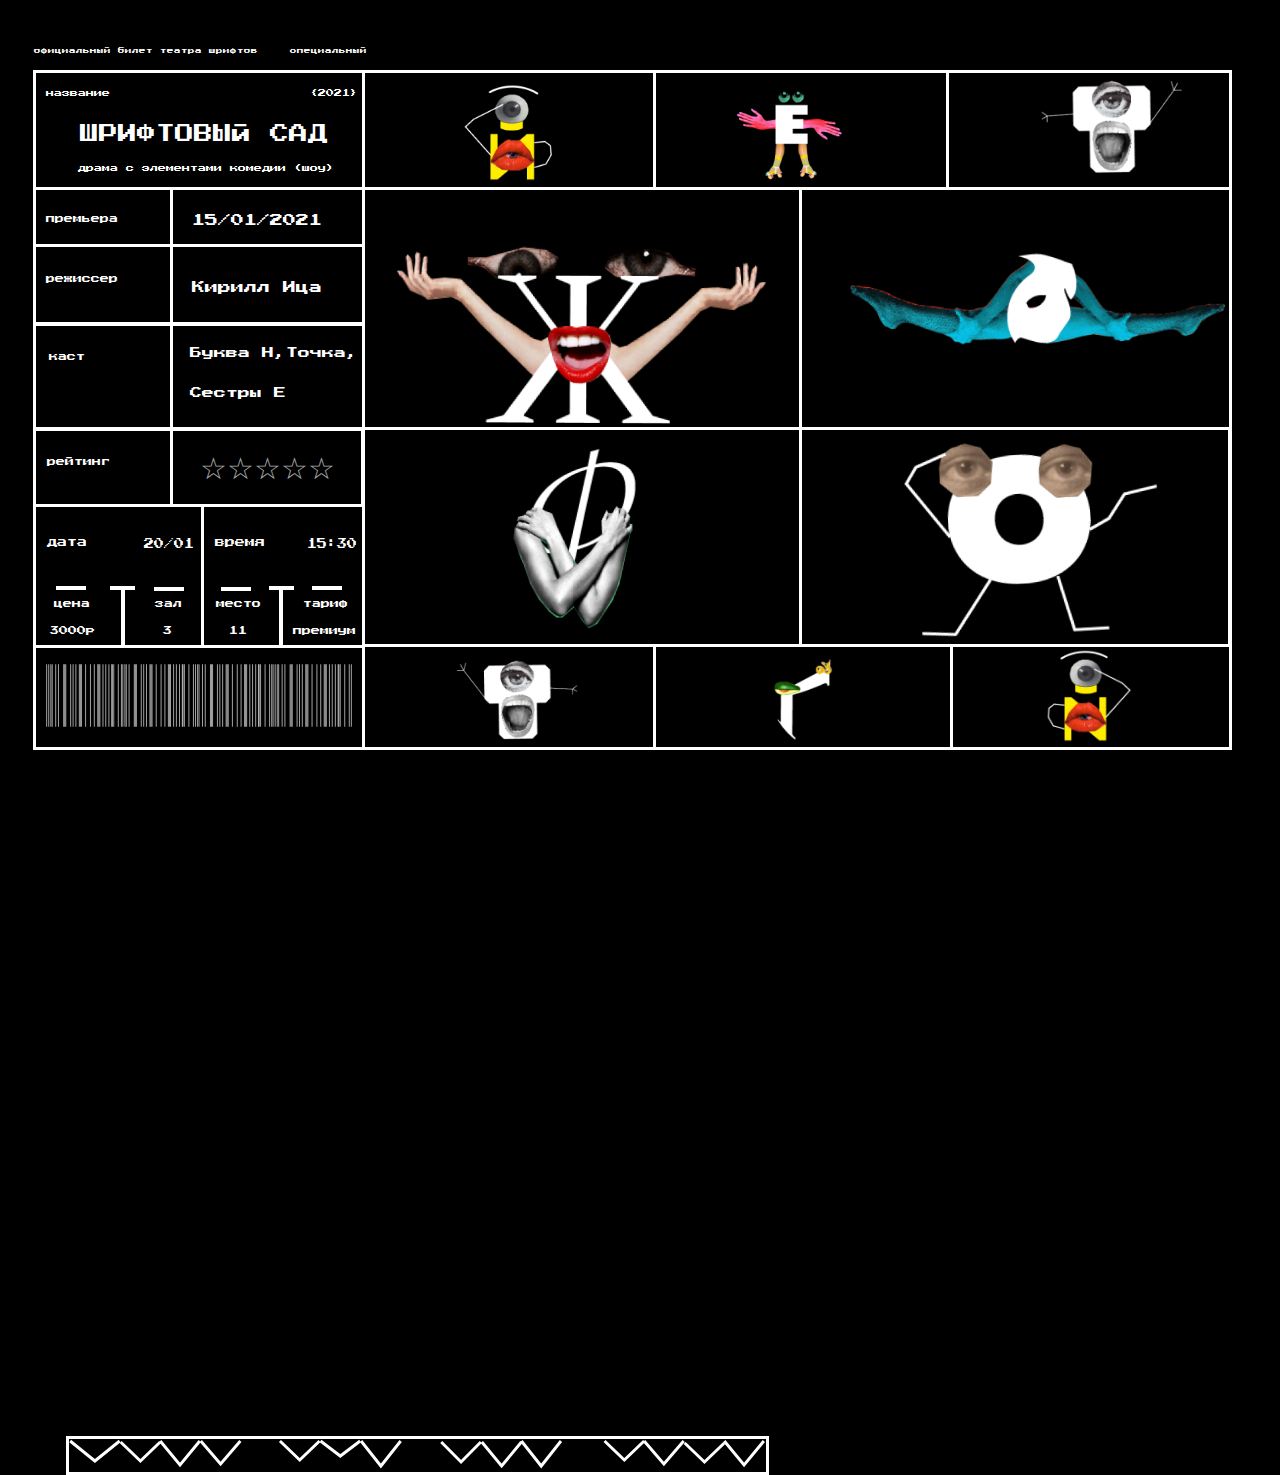
<file: index.html>
<!DOCTYPE html>
<html lang="en" dir="ltr">
  <head>
    <meta name="viewport" content="width=device-width">
    <meta charset="utf-8">
    <link rel="stylesheet" href="stylesheets/style.css">
    <title></title>
    <style media="screen">


html {
width: 100%;
height: 100%;
}

body {
width: 100%;
margin-left: 0px;
overflow:hidden;
display: inline-flex;
background-color: black;
/* position: relative; */
}

/* section {
justify-content: space-between;
} */
section div {
width: 100%;
height: 100%;
position: relative;
}
/* section p {
width: 510px;
margin: 0 auto;
} */

img {
position: absolute;
width: 100%;
}

.codeimg {
left:10px;
height:105px;
top:5px;
padding-right: 20px;
background-size: cover;
}

.teethimg {
position: relative;
}

.teethimg2 {
position: relative;
background-size: cover;
}

.ramkaleft {
  width: 564px;
  height: 110px;
  left: 130px;
  position: relative;
}

.ramkalefttop {
position: relative;
width: 511px;
height: 46px;
top:10px;
}

.ramka1 {
  position: relative;
  width: 511px;
  height: 564px;
  margin-left: -106px;
  top: 60px;
border: 3px solid #FFFFFF;
box-sizing: border-box;
}



.ramka1copy {
position: relative;
width: 509px;
height: 156px;
left: -2px;
top: -3px;
border: 3px solid #FFFFFF;
box-sizing: border-box;
}

.qvadrat2{
position: relative;
width: 509px;
height: 102px;
left:-2px;
top: -6px;
border: 3px solid #FFFFFF;
box-sizing: border-box;
}

.qvadrat1 {
position: relative;
width: 509px;
height: 102px;
left:-2px;
top: -6px;
border: 3px solid #FFFFFF;
box-sizing: border-box;
}

.ramka2 {
/* position: relative;
width: 1200px;
height: 890px;
left: -32px;
top:60px;
margin-right:50px; */

/* position: relative;
    width: 1200px;
    height: 890px;
    left: -32px;
    top: 60px;
    margin-right: 50px;
border: 3px solid #FFFFFF;
box-sizing: border-box; */

position: relative;
    width: 67vw;
    height: 890px;
    left: 127px;
    top: 60px;
    margin-right: 50px;
    border: 3px solid #FFFFFF;
    box-sizing: border-box;
}


/* .ramkaniz {
margin-left: -550px;
margin-top: 0px;
} */

.ramka3 {
/* position: relative;
width: 511px;
height: 329px;
right: 1240px;
top: 620px;
border: 3px solid #FFFFFF;
box-sizing: border-box; */

position: relative;
    width: 28.5vw;
    height: 329px;
    right: 1632px;
    top: 620px;
    border: 3px solid #FFFFFF;
    box-sizing: border-box;
}


.ramka3copy {
/* position: relative;
width: 511px;
height: 121px;
right: 1240px;
top: 78px;
border: 3px solid #FFFFFF;
box-sizing: border-box; */

position: relative;
    /* width: 28.5vw; */
    height: 121px;
    right: 1632px;
    top: 78px;
    border: 3px solid #FFFFFF;
    box-sizing: border-box;
}


.ramka3copy2 {
/* position: relative;
width: 261px;
height: 211px;
right: 1238px;
top: 81px;
border: 3px solid #FFFFFF;
box-sizing: border-box; */

/* position: relative;
width: 261px;
height: 211px;
right: 1631px;
top: 81px;
border: 3px solid #FFFFFF;
box-sizing: border-box; */

position: relative;
width: 14.6vw;
height: 211px;
right: 1631px;
top: 81px;
border: 3px solid #FFFFFF;
box-sizing: border-box;
}



.ramka3copy3 {
/* position: relative;
width: 252px;
height: 211px;
right: 981px;
top: 292px;
border: 3px solid #FFFFFF;
box-sizing: border-box; */

/* position: relative;
width: 252px;
height: 211px;
right: 1373px;
top: 292px;
border: 3px solid #FFFFFF;
box-sizing: border-box; */

position: relative;
    width: 14vw;
    height: 211px;
    right: 1373px;
    top: 292px;
    border: 3px solid #FFFFFF;
    box-sizing: border-box;
}



.ramka4 {
/* position: relative; */
/* width: 511px; */
/* height: 46px;
left:40px;
top:5px; */

position: relative;
    /* width: 29vw; */
    height: 46px;
    left: 22px;
    top: 5px;
}


.ramka5 {
position: relative;
width: 371px;
height: 92px;
left: 135px;
top:-133px;

border: 3px solid #FFFFFF;
box-sizing: border-box;
}

.ramka6 {
position: relative;
width: 703px;
height: 39px;
left: 30px;
top: 764px;

border: 3px solid #FFFFFF;
box-sizing: border-box;
}

.ramka7 {
position: relative;
width: 703px;
height: 39px;
left: 30px;
top: 764px;
border: 3px solid #FFFFFF;
box-sizing: border-box;
}

.ramka8 {
position: relative;
width: 703px;
height: 26px;
left: 30px;
top: 1443px;

background: #FFFFFF;
border: 3px solid #FFFFFF;
box-sizing: border-box;
}

.corobka2 {
position: relative;
width: 307px;
height: 156px;
left: 593px;
top: -315px;
border: 3px solid #FFFFFF;
box-sizing: border-box;
}

.corobka1 {
position: relative;
width: 301px;
height: 156px;
left:295px;
top: -159px;
border: 3px solid #FFFFFF;
box-sizing: border-box;
}

.rop {
  position: relative;
  width: 300px;
  height: 156px;
  left:-3px;
  top: -3px;
  border: 3px solid #FFFFFF;
  box-sizing: border-box;
}

.corobka3 {
position: relative;
width: 300px;
height: 156px;
left: 897px;
top: -471px;

border: 3px solid #FFFFFF;
box-sizing: border-box;
}

.corobka4 {
position: relative;
width: 599px;
height: 322px;
left:-3px;
top: -474px;
border: 3px solid #FFFFFF;
box-sizing: border-box;
}

.corobka5 {
position: relative;
width: 604px;
height: 322px;
left: 593px;
bottom: 796px;
border: 3px solid #FFFFFF;
box-sizing: border-box;
}

.corobka6 {
position: relative;
width: 373.5px;
height: 300px;
left: -3px;
bottom: 799px;
border: 3px solid #FFFFFF;
box-sizing: border-box;
}

.corobka7 {
position: relative;
width: 467px;
height: 300px;
left: 368px;
bottom: 1099px;
border: 3px solid #FFFFFF;
box-sizing: border-box;
}

.corobka8 {
position: relative;
width: 365px;
height: 300px;
left: 832px;
bottom: 1399px;
border: 3px solid #FFFFFF;
box-sizing: border-box;
}

.corobka9 {
position: relative;
width: 374px;
height: 120px;
left: -3px;
bottom:1402px;
border: 3px solid #FFFFFF;
box-sizing: border-box;
}

.corobka10 {
position: relative;
width: 230px;
height: 120px;
left:368px;
bottom: 1522px;
border: 3px solid #FFFFFF;
box-sizing: border-box;
}

.corobka11 {
position: relative;
width: 240px;
height: 120px;
left:595px;
bottom: 1642px;
border: 3px solid #FFFFFF;
box-sizing: border-box;
}

.corobka12{
position: relative;
width: 365px;
height: 120px;
left: 832px;
bottom:1762px;
border: 3px solid #FFFFFF;
box-sizing: border-box;
}

.smallline6 {
position: relative;
width: 0px;
height: 210px;
left: 317px;
top: 620px;
border: 2px solid #FFFFFF;
}

.smallline {
position: relative;
width: 0px;
height: 99px;
left: 128px;
top: 106px;
border: 2px solid #FFFFFF;
}

.smallline2 {
position: relative;
width: 0px;
height: 105px;
left: 120px;
top: 103px;
border: 2px solid #FFFFFF;
}

.smalllqvadrat {
position: relative;
width: 140px;
height: 102px;
left: -3px;
top: -3px;
border: 3px solid #FFFFFF;
box-sizing: border-box;
}

.smallqvadrat2 {
  position: relative;
  width: 141px;
  height: 102px;
  left: -3px;
  top: -3px;
  border: 3px solid #FFFFFF;
  box-sizing: border-box;
}

.qvadrat3 {
position: relative;
width: 510px;
height: 124px;
left: -4px;
top: -6px;
border: 3px solid #FFFFFF;
box-sizing: border-box;
}

.smallline10 {
position: relative;
width: 508px;
height: 89px;
left: -3px;
top: -131px;

border: 3px solid #FFFFFF;
box-sizing: border-box;
}

.smallqvadrat3 {
position: relative;
width: 141px;
height: 124px;
left: -3px;
top: -130px;

border: 3px solid #FFFFFF;
box-sizing: border-box;
}

.smallqvadrat4 {
position: relative;
width: 141px;
height: 90px;
left: -3px;
top: -224px;

border: 3px solid #FFFFFF;
box-sizing: border-box;
}

/* .procherksm {
position: relative;
width: 25px;
height: 0px;
left: 0px;
top: 100px;
border: 2px solid #FFFFFF;
} */

.procherksm2 {
position: relative;
width: 25px;
height: 0px;
left:117px;
bottom:202px;;
border: 2px solid #FFFFFF;
}

/* .procherksm3 {
position: relative;
width: 25px;
height: 0px;
left: 230px;
top: 100px;
border: 2px solid #FFFFFF;
} */

/* .procherksm4 {
position: relative;
width: 20px;
height: 0px;
left: 230px;
top: 100px;
border: 2px solid #FFFFFF;
} */

.procherksm5 {
position: relative;
width: 25px;
height: 0px;
left: 110px;
bottom: 212px;
border: 2px solid #FFFFFF;
}

/* .procherksm6 {
position: relative;
width: 25px;
height: 0px;
left: 0px;
top: -6px;
border: 2px solid #FFFFFF;
} */

.procherkb {
position: relative;
width: 46px;
height: 0px;
left: 37px;
bottom: 206px;
border: 2px solid #FFFFFF;
}

.procherkb2 {
position: relative;
width: 46px;
height: 0px;
left: 30px;
bottom: 208px;
border: 2px solid #FFFFFF;
}

.procherkb3 {
position: relative;
width: 46px;
height: 0px;
left: 173px;
bottom: 211px;
border: 2px solid #FFFFFF;
}

.procherkb4 {
position: relative;
width: 46px;
height: 0px;
left: 163px;
bottom: 216px;
border: 2px solid #FFFFFF;
}

.ss {
position: absolute;
width: 400px;
height: 85px;
left: 90px;
top: 70px;

font-weight: 400;
font-size:27px;
line-height: 10px;

color: #FFFFFF;
}

.ss2 {
position: absolute;
width: 600px;
height: 23px;

font-weight: 400;
font-size: 13.5px;
line-height: 11px;

color: #FFFFFF;
}

.premier {
  position: absolute;
  width: 100px;
  height: 23px;
  left: 10px;
  top: 40px;
  font-weight: 400;
  font-size: 13.5px;
  line-height: 11px;

  color: #FFFFFF;
}

.director {
  position: absolute;
  width: 100px;
  height: 23px;
  left: 10px;
  top: 40px;
  font-weight: 400;
  font-size: 13.5px;
  line-height: 11px;

  color: #FFFFFF;
}

.cast {
  position: absolute;
  width: 100px;
  height: 23px;
  left: 13px;
  top: 35px;
  font-weight: 400;
  font-size: 13.5px;
  line-height: 11px;

  color: #FFFFFF;
}

.rate {
    position: absolute;
    width: 150px;
    height: 23px;
    left: 15px;
    top: 33px;
    font-weight: 400;
    font-size: 13.5px;
    line-height: 11px;
    color: #FFFFFF;
}

.nol {
  position: absolute;
  width: 100px;
  height: 23px;
  left:296px;
  top: 40px;
  font-weight: 400;
  font-size: 13.5px;
  line-height: 11px;
  color: #FFFFFF;
}

.vrema {
  position: absolute;
  width: 100px;
  height: 23px;
  left: 15px;
  top: 40px;
  font-weight: 400;
  font-size: 13.5px;
  line-height: 11px;
  color: #FFFFFF;
}

.data {
    position: absolute;
    width: 100px;
    height: 23px;
    left: 15px;
    top: 40px;
    font-weight: 400;
    font-size: 13.5px;
    line-height: 11px;
    color: #FFFFFF;
}

.cena {
      position: absolute;
      width: 100px;
      height: 23px;
      left: 32px;
      top: 130px;
      font-weight: 400;
      font-size: 13.5px;
      line-height: 11px;
      color: #FFFFFF;
}

.tridcat {
  position: absolute;
  width: 100px;
  height: 23px;
  left: 150px;
  top: 40px;
  font-weight: 400;
  font-size: 13.5px;
  line-height: 11px;
  color: #FFFFFF;
}

.mesto {
    position: absolute;
    width: 100px;
    height: 23px;
    left: 24px;
    top: 130px;
    font-weight: 400;
    font-size: 13.5px;
    line-height: 11px;
    color: #FFFFFF;
}

.eleven {
  position: absolute;
  width: 100px;
  height: 23px;
  left: 43px;
  top: 175px;
  font-weight: 400;
  font-size: 13.5px;
  line-height: 11px;
  color: #FFFFFF;
}

.tariff {
  position: absolute;
  width: 100px;
  height: 23px;
  left: 150px;
  top: 130px;
  font-weight: 400;
  font-size: 13.5px;
  line-height: 11px;
  color: #FFFFFF;
}

.premium {
  position: absolute;
  width: 100px;
  height: 23px;
  left: 138px;
  top: 175px;
  font-weight: 400;
  font-size: 13.5px;
  line-height: 11px;
  color: #FFFFFF;
}

.january {
  position: absolute;
  width: 100px;
  height: 23px;
  left: 155px;
  top: 40px;
  font-weight: 400;
  font-size: 13.5px;
  line-height: 11px;
  color: #FFFFFF;
}

.trik {
  position: absolute;
  width: 100px;
  height: 23px;
  left: 27px;
  top: 175px;
  font-weight: 400;
  font-size: 13.5px;
  line-height: 11px;
  color: #FFFFFF;
}

.zal {
  position: absolute;
  width: 100px;
  height: 23px;
  left: 170px;
  top: 130px;
  font-weight: 400;
  font-size: 13.5px;
  line-height: 11px;
  color: #FFFFFF;
}

.treti {
  position: absolute;
  width: 100px;
  height: 23px;
  left: 180px;
  top: 175px;
  font-weight: 400;
  font-size: 13.5px;
  line-height: 11px;
  color: #FFFFFF;
}

.ss3 {
position: absolute;
width: 570px;
height: 84px;

font-style: normal;
font-weight: 400;
font-size: 22px;
line-height: 40px;


color: #FFFFFF;
}

.pyat {
  position: absolute;
  width: 150px;
  height: 84px;
  left: 170px;
  top: 30px;
  font-style: normal;
  font-weight: 400;
  font-size: 22px;
  line-height: 40px;


  color: #FFFFFF;
}

.kirill {
  position: absolute;
  width: 300px;
  height: 74px;
  left: 170px;
  top: 28px;;
  font-style: normal;
  font-weight: 400;
  font-size: 22px;
  line-height: 40px;


  color: #FFFFFF;
}

.good {
  position: absolute;
  width: 300px;
  height: 74px;
  left: 170px;
  top: 28px;;
  font-style: normal;
  font-weight: 400;
  font-size: 22px;
  line-height: 40px;


  color: #FFFFFF;
}

.bukvi {
    position: absolute;
    width: 600px;
    height: 84px;
    left: 169px;
    top: 25px;
    font-style: normal;
    font-weight: 400;
    font-size: 22px;
    line-height: 40px;
    color: #FFFFFF;
}

.ofbilet {
  position: absolute;
  width: 450px;
  height: 15px;
  left: 5px;
  top: 3px;
  font-style: normal;
  font-weight: 400;
  font-size: 9.5px;
  line-height: 40px;
  color: #FFFFFF;
}


.special {
  position: absolute;
  width: 100px;
  height: 15px;
  left:406px;
  top: 3px;
  font-style: normal;
  font-weight: 400;
  font-size: 9.5px;
  line-height: 40px;
  color: #FFFFFF;
}

.nazvanie {
  position: absolute;
  width: 100px;
  height: 23px;
  left:10px;
  top: 15px;
  font-weight: 400;
  font-size: 10px;
  line-height: 11px;

  color: #FFFFFF;
}

.dvad {
  position: absolute;
  width: 100px;
  height: 23px;
  left:440px;
  top: 15px;
  font-weight: 400;
  font-size: 10px;
  line-height: 11px;

  color: #FFFFFF;
}

.shriftetta1 {
  position: absolute;
  width: 100px;
  height: 23px;
  left:440px;
  top: 15px;
  font-weight: 400;
  font-size: 10px;
  line-height: 11px;

  color: #FFFFFF;
}

.shriftetta2 {
  position: absolute;
  width: 100px;
  height: 23px;
  left:440px;
  top: 15px;
  font-weight: 400;
  font-size: 10px;
  line-height: 11px;

  color: #FFFFFF;
}

.shriftetta3 {
  position: absolute;
  width: 100px;
  height: 23px;
  left:440px;
  top: 15px;
  font-weight: 400;
  font-size: 10px;
  line-height: 11px;

  color: #FFFFFF;
}

.drama {
  position: absolute;
  width: 400px;
  height: 23px;
  left: 80px;
  top: 120px;
  font-weight: 400;
  font-size: 12px;
  line-height: 11px;

  color: #FFFFFF;
}

.vibration{
    display: block;
    position: relative;
    height: 209px;
    width: 266px;
    top:0px;
    margin-left: 15px;
    background: url("images/yellow.png");
    animation: vibration 0.3s steps(1) alternate infinite;
    animation-play-state: paused;
    }

    .vibration:hover{
      animation-play-state: running;}
}
@-webkit-keyframes vibration {
    0%, 25% {
        left: -1px;
        top:-1px;
        -webkit-transform: translateX(-4%);
        transform: translateX(-4%);
    }
    50%, 100% {
        left: 1px;
        top: 1px;
        -webkit-transform: translateX(4%);
        transform: translateX(4%);
    }
}
@-moz-keyframes vibration{
    0%, 25% {
        left: -1px;
        -webkit-transform: translateX(-4%);
        transform: translateX(-4%);
    }
    50%, 100% {
        left: 1px;
        -webkit-transform: translateX(4%);
        transform: translateX(4%);
    }
}
@-ms-keyframes vibration {
    0%, 25% {
        left: -1px;
        -webkit-transform: translateX(-4%);
        transform: translateX(-4%);
    }
    50%, 100% {
        left: 1px;
        -webkit-transform: translateX(4%);
        transform: translateX(4%);
    }
}
@-o-keyframes vibration {
    0%, 25% {
        left: -1px;
        -webkit-transform: translateX(-4%);
        transform: translateX(-4%);
    }
    50%, 100% {
        left: 1px;
        -webkit-transform: translateX(4%);
        transform: translateX(4%);
    }
}
@keyframes vibration {
    0%, 25% {
        left: -1px;
        -webkit-transform: translateX(-4%);
        transform: translateX(-4%);
    }
    50%, 100% {
        left: 1px;
        -webkit-transform: translateX(4%);
        transform: translateX(4%);
    }
}

.e {
    width: 170px;;
    height: 154px;
    display: block;
    top:0px;
    margin-left: 50px;
    position: relative;
    background: url("images/e.png");
    background-position: -0 top;
    animation: e2 1s steps(1) infinite;
    animation-play-state: paused;
}


@keyframes e2 {
  0%, 25% {
      left: -0px;
      transform: scale(0.7);
  }
  50%, 100% {
      left: 10px;
      transform: rotateZ(30deg);
}
}
.e:hover {
  /* transform: scale(0.5); */
  animation-play-state: running;
  /* transform: rotateZ(30deg); */
}

.t {
  height: 268px;
  width: 288px;
  top:-27px;
  margin-left: 0px;
    display: block;
    position: relative;
    background: url("images/t.png");
    background-position: -0 top;
    animation: t2 0.5s infinite;
    animation-play-state: paused;
}

@keyframes t2 {
  from, to { transform: scale(1, 1); }
  25% { transform: scale(0.9, 1.1); }
  50% { transform: scale(1.1, 0.9); }
  75% { transform: scale(0.95, 1.05); }
}

.t:hover {
  animation-play-state: running;
}

.r {
  height: 396px;
  width: 300px;
  top:-83px;
  right:70px;
    display: block;
    position: relative;
    background: url("images/r.png");
    background-position: -0 top;
    animation:r2 1s ease infinite;
    animation-play-state: paused;
}

@keyframes r2 {
    70% { transform:translateY(0%);};
    80% { transform:translateY(-13%);}
    90% { transform:translateY(0%); }
    95% { transform:translateY(-5%); }
    97% { transform:translateY(0%); }
    99% { transform:translateY(-2%); }
    100% { transform:translateY(0); }
}

.r:hover {
  animation-play-state: running;
}

.j {
height: 396px;
width: 632px;
top:-93px;
left:-70px;
display: block;
position: relative;
background: url("images/j.png");
background-position: -0 top;
animation: j2 2s ease infinite;
animation-play-state: paused;
}

@keyframes j2 {
	0%, 100% {transform: translateX(0);}
	10%, 30%, 50%, 70%, 90% {transform: translateX(-10px);}
	20%, 40%, 60%, 80% {transform: translateX(10px);}
}

.j:hover {
  animation-play-state: running;
}

.b {
height: 327px;
width: 490px;
top:10px;
left:52px;
display: block;
position: relative;
background: url("images/b.png");
background-position: -0 top;
transform-origin: top center;
animation: b2 2s ease infinite;
animation-play-state: paused;
}

@keyframes b2 {
	20% { transform: rotate(15deg); }
	40% { transform: rotate(-10deg); }
	60% { transform: rotate(5deg); }
	80% { transform: rotate(-5deg); }
	100% { transform: rotate(0deg); }
}

.b:hover {
  animation-play-state: running;
}

.f {
  height: 583px;
  width: 630px;
  top:-100px;
  left:-100px;
    display: block;
    position: relative;
    background: url("images/f.png");
    background-position: -0 top;
    transform-origin: top center;
animation: f2 3s ease-in-out infinite;
animation-play-state: paused;
}

@keyframes f2 {
  40%, 60% { transform: rotate(-15deg) }
  50% { transform: rotate(15deg)  }
  70% { transform: rotate(0deg)  }
  100% { transform: scale(1); }
}

.f:hover {
  animation-play-state: running;
}

.o {
height: 517px;
width: 571px;
top:-110px;
left:-60px;
    display: block;
    position: relative;
    background: url("images/o.png");
    background-position: -0 top;
    transform-origin: top center;
    animation-direction: alternate-reverse;
    animation: o2 2s ease-in-out infinite;
    animation-play-state: paused;
}

@keyframes o2 {
  0% { transform: translateX(0%); }
  15% { transform: translateX(-15%) rotate(-5deg); }
  30% { transform: translateX(10%) rotate(3deg); }
  45% { transform: translateX(-15%) rotate(-3deg); }
  60% { transform: translateX(10%) rotate(2deg); }
  75% { transform: translateX(-5%) rotate(-1deg); }
  100% { transform: translateX(0%); }
}

.o:hover {
animation-play-state: running;
}

.sh {
height: 275px;
width: 415px;
top:120px;
left:-40px;
    display: block;
    position: relative;
    background: url("images/sh.png");
    background-position: -0 top;
    animation: sh2 2s linear infinite;
    animation-play-state: paused;
}

@keyframes sh2 {
	0%, 20%, 50%, 80%, 100% {transform: translateY(0);}
	40% {transform: translateY(-110px);}
	60% {transform: translateY(-20px);}
}

.sh:hover {
animation-play-state: running;
}

.tr {
  height: 226px;
  width: 258px;
  top:-60px;
  left:70px;
    display: block;
    position: relative;
    background: url("images/tr.png");
    background-position: -0 top;
    animation: t2 0.5s infinite;;
animation-play-state: paused;
}

.tr:hover {
  animation-play-state: running;
}

.rt {
  height: 279px;
  width: 292px;
  top:-55px;
  left:-30px;;
    display: block;
    position: relative;
    background: url("images/rt.png");
    background-position: -0 top;
  animation:r2 1s ease infinite;
  animation-play-state: paused;
}

.rt:hover {
animation-play-state: running;
}

.y {
  height: 165px;
  width: 182px;
  top:-9px;
  margin-left:25px;
    display: block;
    position: relative;
    background: url("images/y.png");
    background-position: -0 top;
  animation: vibration 0.3s steps(1) alternate infinite;
  animation-play-state: paused;
}

.y:hover {
animation-play-state: running;
}

.eb {
  height: 135px;
  width: 142px;
  top:-15px;
  margin-left:100px;
    display: block;
    position: relative;
    background: url("images/eb.png");
    background-position: -0 top;
animation: eb2 1s steps(1) infinite;
animation-play-state: paused;
}

@keyframes eb2 {
  0%, 25% {
      left: -0px;
      transform: scale(0.7);
  }
  50%, 100% {
      left: 10px;
      transform: rotateZ(-30deg);
}
}
.eb:hover {
  animation-play-state: running;
}

a[href*="intent"] {
    display:inline-block;
    margin-top: 0.4em;
  }

  .rating {
			width: 230px;
			margin-left:20px;
      margin-top:20px;
			font-size: 46px;
			overflow:hidden;
      font-family: "Segoe WP","Segoe UI", Helvetica, Arial, sans-serif;
		}
.rating input {
  float: right;
  opacity: 0;
  position: absolute;
}
		.rating a,
    .rating label {
			float:right;
			color: #aaa;
			text-decoration: none;
			-webkit-transition: color .4s;
			-moz-transition: color .4s;
			-o-transition: color .4s;
			transition: color .4s;
		}
.rating label:hover ~ label,
.rating input:focus ~ label,
.rating label:hover,
		.rating a:hover,
		.rating a:hover ~ a,
		.rating a:focus,
		.rating a:focus ~ a		{
			color: gold;
			cursor: pointer;
		}
    </style>
  </head>
  <body>

<section>
<div class="ramka4">
<p class="ofbilet">официальный билет театра шрифтов</p>
<p class="special">специальный</p>
</div>
</section>


<section class="ramkaleft">
<div class="ramka1">

<div class="ramka1copy">
<p class="ss">ШРИФТОВЫЙ САД</p>
<p class="drama">драма с элементами комедии (шоу)</p>
<p class="nazvanie">название</p>
<p class="dvad">{2021}</p>
</div>

<div class="qvadrat2">
<p class="pyat">15/01/2021</p>
<div class="smalllqvadrat">
<p class="premier">премьера</p>
</div>

<div class="qvadrat1">
<p class="kirill">Кирилл Ица</p>
<div class="smallqvadrat2">
<p class="director">режиссер</p>
</div>

<div class="qvadrat3">
<p class="bukvi">Буква Н,Точка, <br> Сестры Е</p>
</div>

<div class="smallqvadrat3">
<p class="cast">каст</p>
</div>

<!-- <div class="smallline10"> -->
  <div class="ramka5">

    <div class="rating">
    <input name="stars" id="e5" type="radio"></a><label for="e5">☆</label>
    <input name="stars" id="e4" type="radio"></a><label for="e4">☆</label>
    <input name="stars" id="e3" type="radio"></a><label for="e3">☆</label>
    <input name="stars" id="e2" type="radio"></a><label for="e2">☆</label>
    <input name="stars" id="e1" type="radio"></a><label for="e1">☆</label>
    	</div>

      <p class="nol">{ /5}</p></div>
      <div class="smallqvadrat4">
      <p class="rate">рейтинг</p>
      </div>

      <div class="ramka6">
        <img class="teethimg" src="images/teeth1.svg" alt=""></div>
      </div>

      <div class="ramka7">
        <img class="teethimg2" src="images/teeth2.svg" alt=""></div>
        <p class="shriftetta1">шрифтетта</p>
        <p class="shriftetta2">шрифтетта</p>
        <p class="shriftetta3">шрифтетта</p>
      </div>
</section>

<section class="ramkaright">
<div class="ramka2">
  <div class="rop">
    <div class="vibration"></div>
  </div>
  <div class="corobka1">
    <div class="e"></div>
  </div>

    <div class="corobka2">
  <div class="t"></div>
    </div>

  <div class="corobka3">
  <div class="r"></div>
  </div>

  <div class="corobka4">
  <div class="j"></div>
  </div>

  <div class="corobka5">
  <div class="b"></div>
  </div>

  <div class="corobka6">
  <div class="f"></div>
  </div>

  <div class="corobka7">
  <div class="o"></div>
  </div>

  <div class="corobka8">
  <div class="sh"></div>
  </div>

  <div class="corobka9">
  <div class="tr"></div>
  </div>

  <div class="corobka10">
  <div class="rt"></div>
  </div>

  <div class="corobka11">
  <div class="y"></div>
  </div>

  <div class="corobka12">
  <div class="eb"></div>
  </div>

</section>

<!-- <section class="ramkaniz"> -->
  <section>
<div class="ramka3"
    margin-left: 1px;></div>

<section>

  <div class="ramka3copy3">
  <p class="vrema">время</p>
  <p class="tridcat">15:30</p>
  <p class="mesto">место</p>
  <p class="eleven">11</p>
  <p class="tariff">тариф</p>
  <p class="premium">премиум</p>
  <div class="smallline2"></div>
  <div class="procherksm6"></div>
  <div class="procherkb2"></div>
  <div class="procherksm5"></div>
  <div class="procherkb4"></div>
  <div class="procherksm4"></div>
</section>

<section>
  <div class="ramka3copy2">
    <p class="data">дата</p>
    <p class="january">20/01</p>
    <p class="cena">цена</p>
    <p class="trik">3000p</p>
    <p class="zal">зал</p>
    <p class="treti">3</p>
      <div class="smallline"></div>
      <div class="procherksm"></div>
      <div class="procherksm2"></div>
      <div class="procherkb"></div>
      <div class="procherkb3"></div>
      <div class="procherksm3"></div>
      </div>

      <div class="ramka3copy">
      <img class="codeimg" src="images/code.svg" alt="">
<p class="good">хорошего просмотра!</p>
<div class="ramka8"></div>
    </div>
</section>

</section>




  </body>
</html>
</file>
<file: stylesheets/style.css>
@import "reset.css";
@import url('https://fonts.googleapis.com/css2?family=Press+Start+2P&display=swap');
@import "responsive.css";
@import "content.css";
@import "layout.css";
</file>
